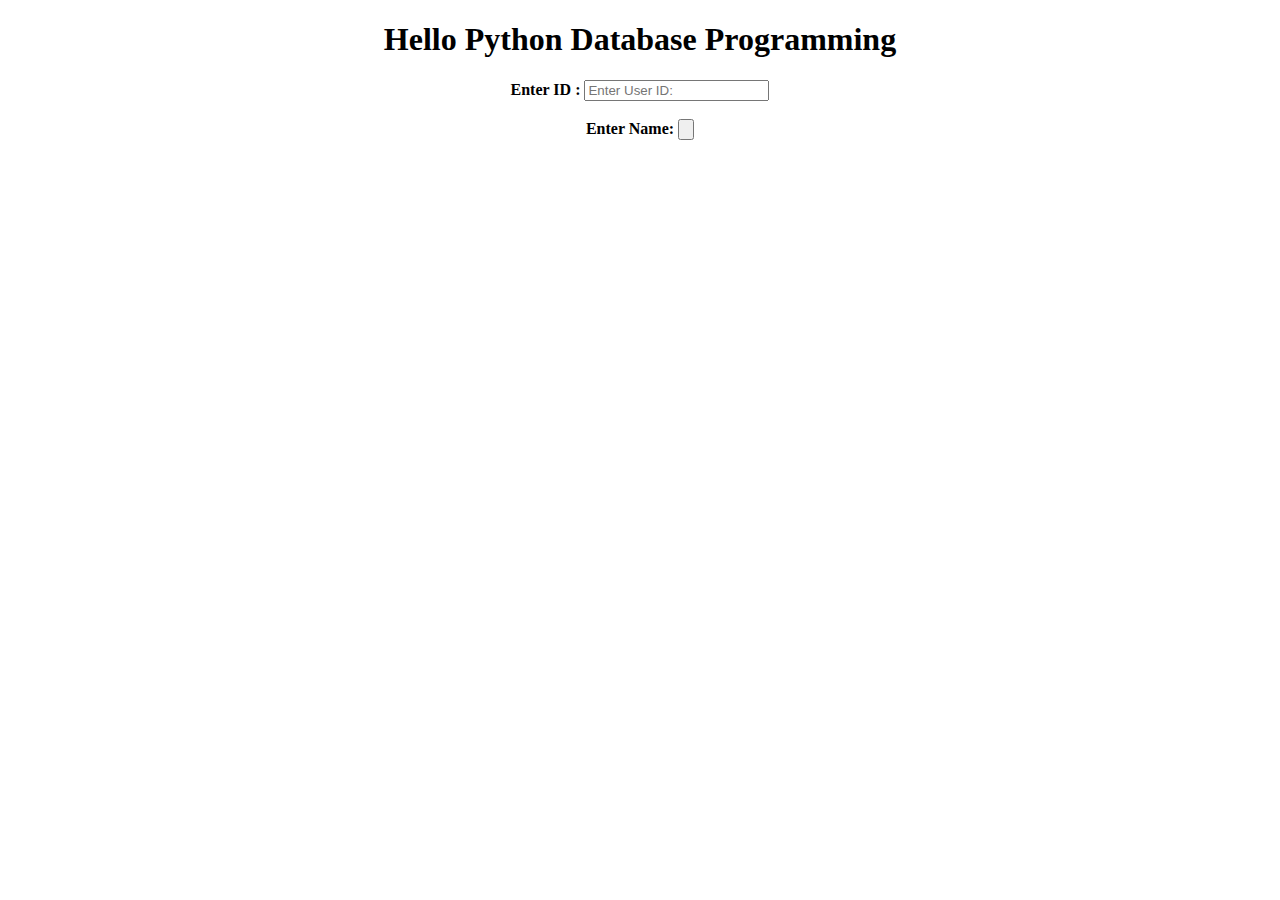
<file: personal porfolio/message-1/message.html>
<!DOCTYPE html>
<html lang="en">
<head>
    <meta charset="UTF-8">
    <meta http-equiv="X-UA-Compatible" content="IE=edge">
    <meta name="viewport" content="width=device-width, initial-scale=1.0">
    <title>Document</title>
</head>
<body>
<div align ="center">
<h1>Hello Python Database Programming</h1>

<form action="pythonweb.py" method="post">
<b>Enter ID :</b>
<input type ="text" placeholder="Enter User ID:" name="id"><br><br>
<b>Enter Name:</b>
<input type ="button">
</body>
</html>
</file>
